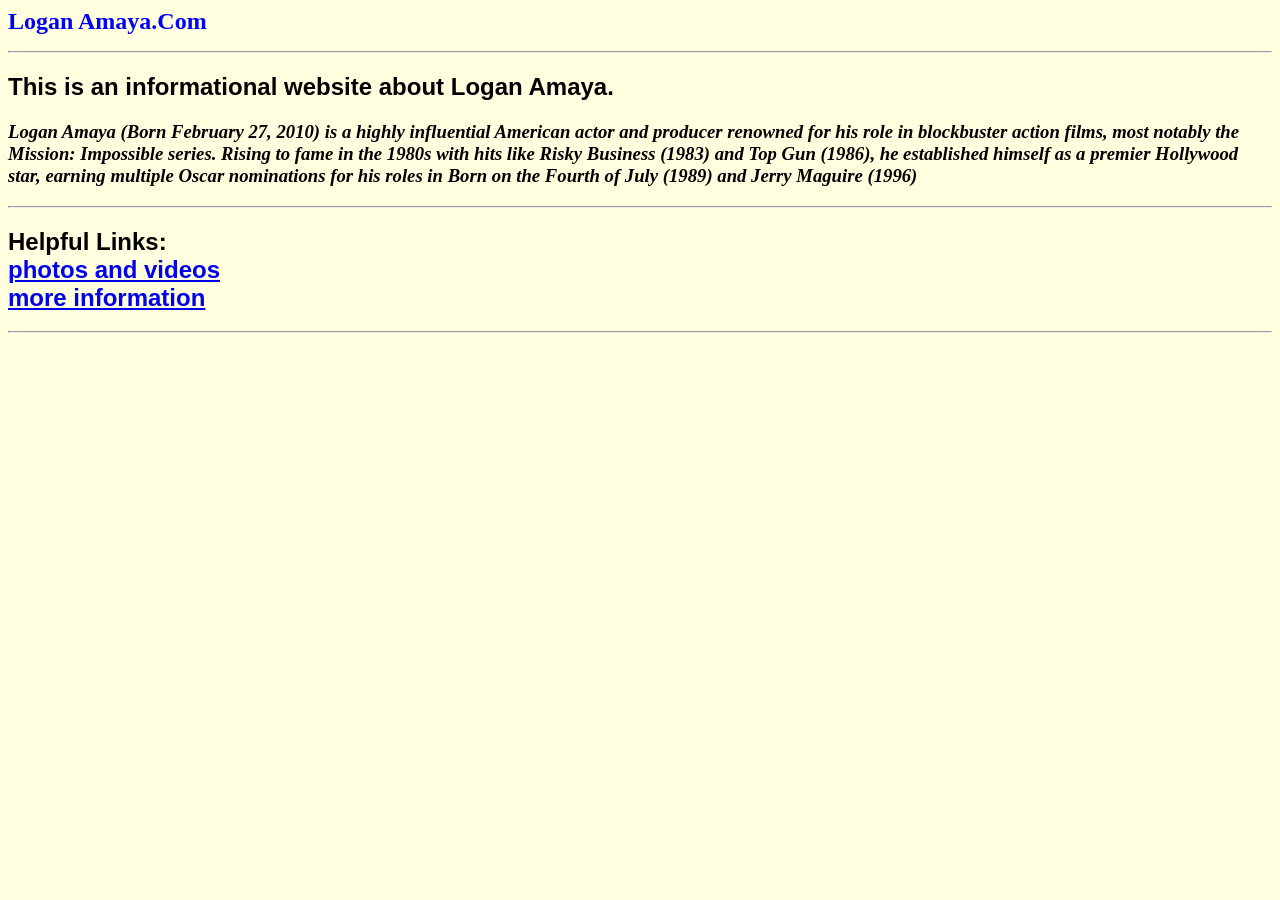
<file: index.html>
<html>
    <link rel="stylesheet" href="style.css">
    <head>
        <title>LoganAmaya.Com</title>
    </head>
    
    <body style="background-color:LightYellow;">
        <div class="heading"><h1>Logan Amaya.Com</h1></div>
        <hr>
        <div class="informationalwebsiteaboutloganamaya">
            <h2>
            This is an informational website about Logan Amaya.
            </h2>
        </div>
        <h3>
            <em>
                Logan Amaya (Born February 27, 2010) is a highly influential American actor and producer renowned for his role in blockbuster action films, most notably the Mission: Impossible series. Rising to fame in the 1980s with hits like Risky Business (1983) and Top Gun (1986), he established himself as a premier Hollywood star, earning multiple Oscar nominations for his roles in Born on the Fourth of July (1989) and Jerry Maguire (1996)
            </em>
        </h3>
        <hr>
        <h2>
            Helpful Links:<br>
            <a href="https://jackfreemantechwiz.github.io/jackfreemanreadmecomputersciencewebsitedevelopmentprojecthtml/photosandvideos.html">photos and videos</a><br>
            <a href="https://jackfreemantechwiz.github.io/jackfreemanreadmecomputersciencewebsitedevelopmentprojecthtml/moreinformation.html">more information</a><br>
        </h2>
        <hr>
        
        
        
    </body>
</html>
</file>
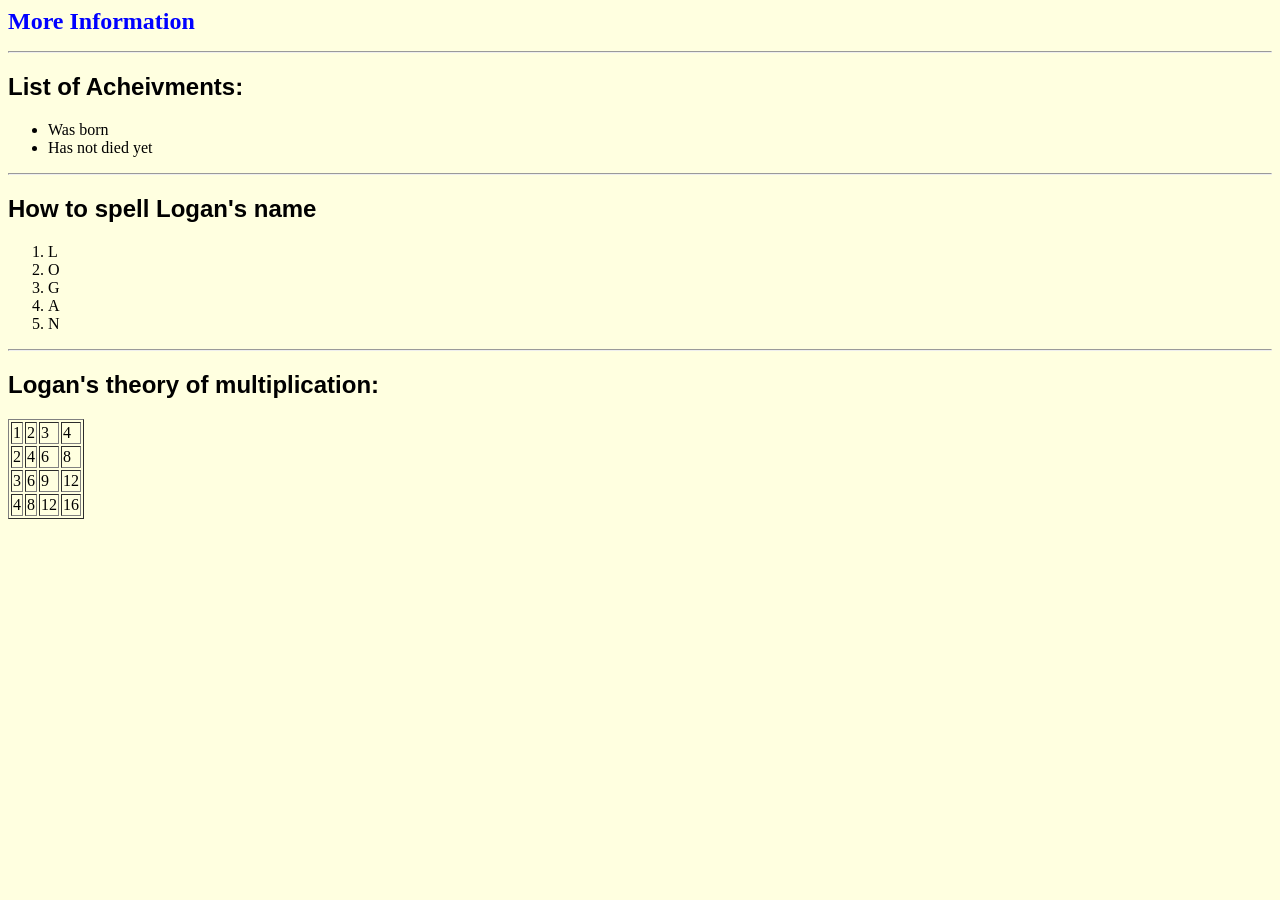
<file: moreinformation.html>
<html>
  <link rel="stylesheet" href="style.css">
  <head>
    <title>More Information</title>
  </head>
  <body style="background-color:LightYellow;">
    <h1>
      More Information
    </h1>
    <hr>
    <h2>
      List of Acheivments:
    </h2>
    <ul>
      <li>Was born</li>
      <li>Has not died yet</li>
    </ul>
    <hr>
    <div class="howtospelllogans">
      <h2>
      How to spell Logan's name
    </h2>
    </div>
    <ol>
      <li>L</li>
      <li>O</li>
      <li>G</li>
      <li>A</li>
      <li>N</li>
    </ol>
    <hr>
    <h2>
      Logan's theory of multiplication:
    </h2>
    <table border=1>
      <tr>
        <td>1</td>
        <td>2</td>
        <td>3</td>
        <td>4</td>
      </tr>
       <tr>
        <td>2</td>
        <td>4</td>
        <td>6</td>
        <td>8</td>
      </tr>
       <tr>
        <td>3</td>
        <td>6</td>
        <td>9</td>
        <td>12</td>
      </tr>
       <tr>
        <td>4</td>
        <td>8</td>
        <td>12</td>
        <td>16</td>
      </tr>
      
    </table>
  </body>

</html>
</file>
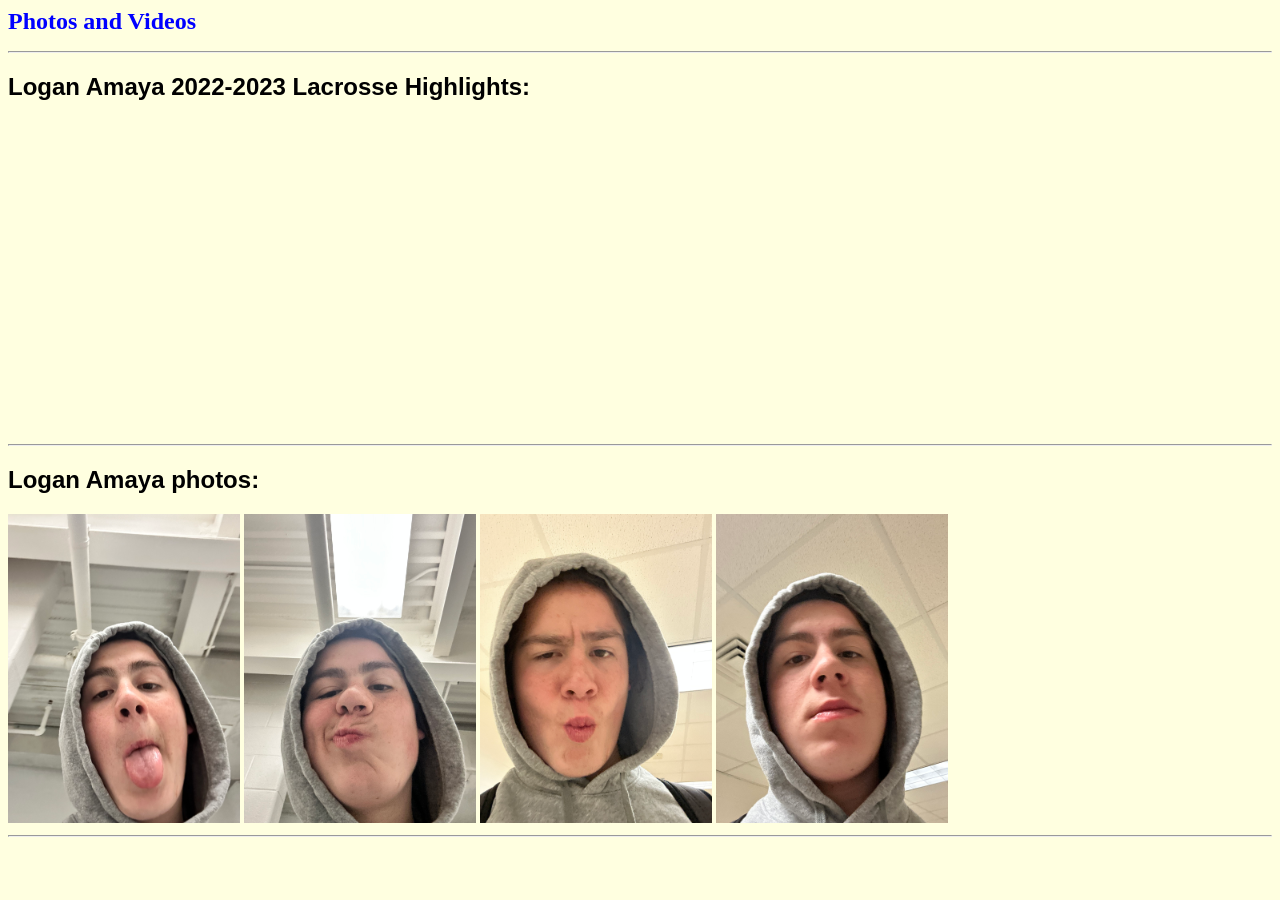
<file: photosandvideos.html>
<html>
    <link rel="stylesheet" href="style.css">
    <head>
  
    <title>Photos and Videos</title>
  </head>
  <body style="background-color:LightYellow;">
    <h1>
        Photos and Videos
    </h1>
    <hr>
    <h2>
        Logan Amaya 2022-2023 Lacrosse Highlights:
    </h2>
    <iframe width="560" height="315" src="https://www.youtube.com/embed/j4iYBIJSDYw?si=wpotWJqXcy4sangp" title="YouTube video player" frameborder="0" allow="accelerometer; autoplay; clipboard-write; encrypted-media; gyroscope; picture-in-picture; web-share" referrerpolicy="strict-origin-when-cross-origin" allowfullscreen></iframe>
    <hr>
    <h2>
        <strong>Logan Amaya photos:</strong>
    </h2>
    <img src="IMG_8861.jpeg" width="232" height="309">
    <img src="IMG_8865.jpeg" width="232" height="309">
    <img src="IMG_8895.jpeg" width="232" height="309">
    <img src="IMG_8901.jpeg" width="232" height="309">
    <hr>
  </body>
</html>
</file>
<file: style.css>
h1 {
  color: blue;
  font-size: 24px;
}
<style>

    body {
      font-family: "Helvetica", sans-serif;
    }
    h2 {
      font-family: "Arial", serif;
    }
</file>
